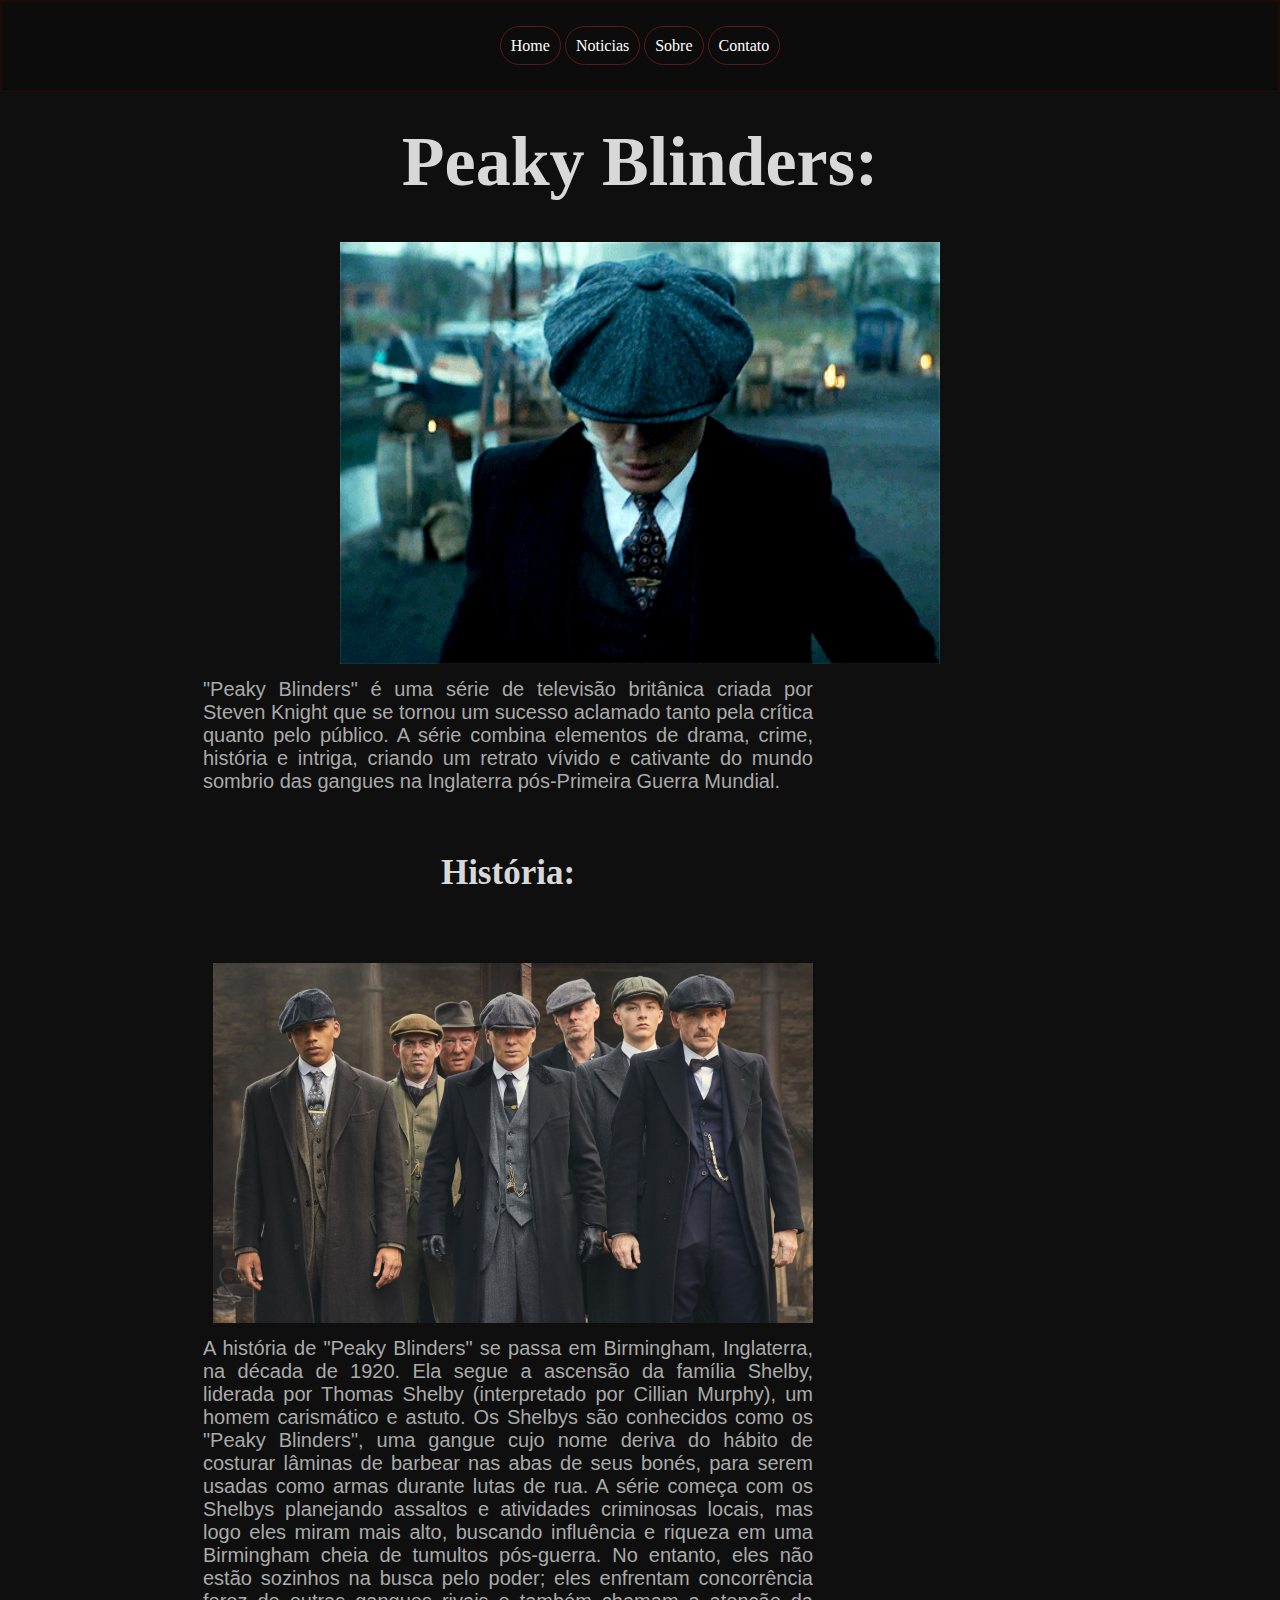
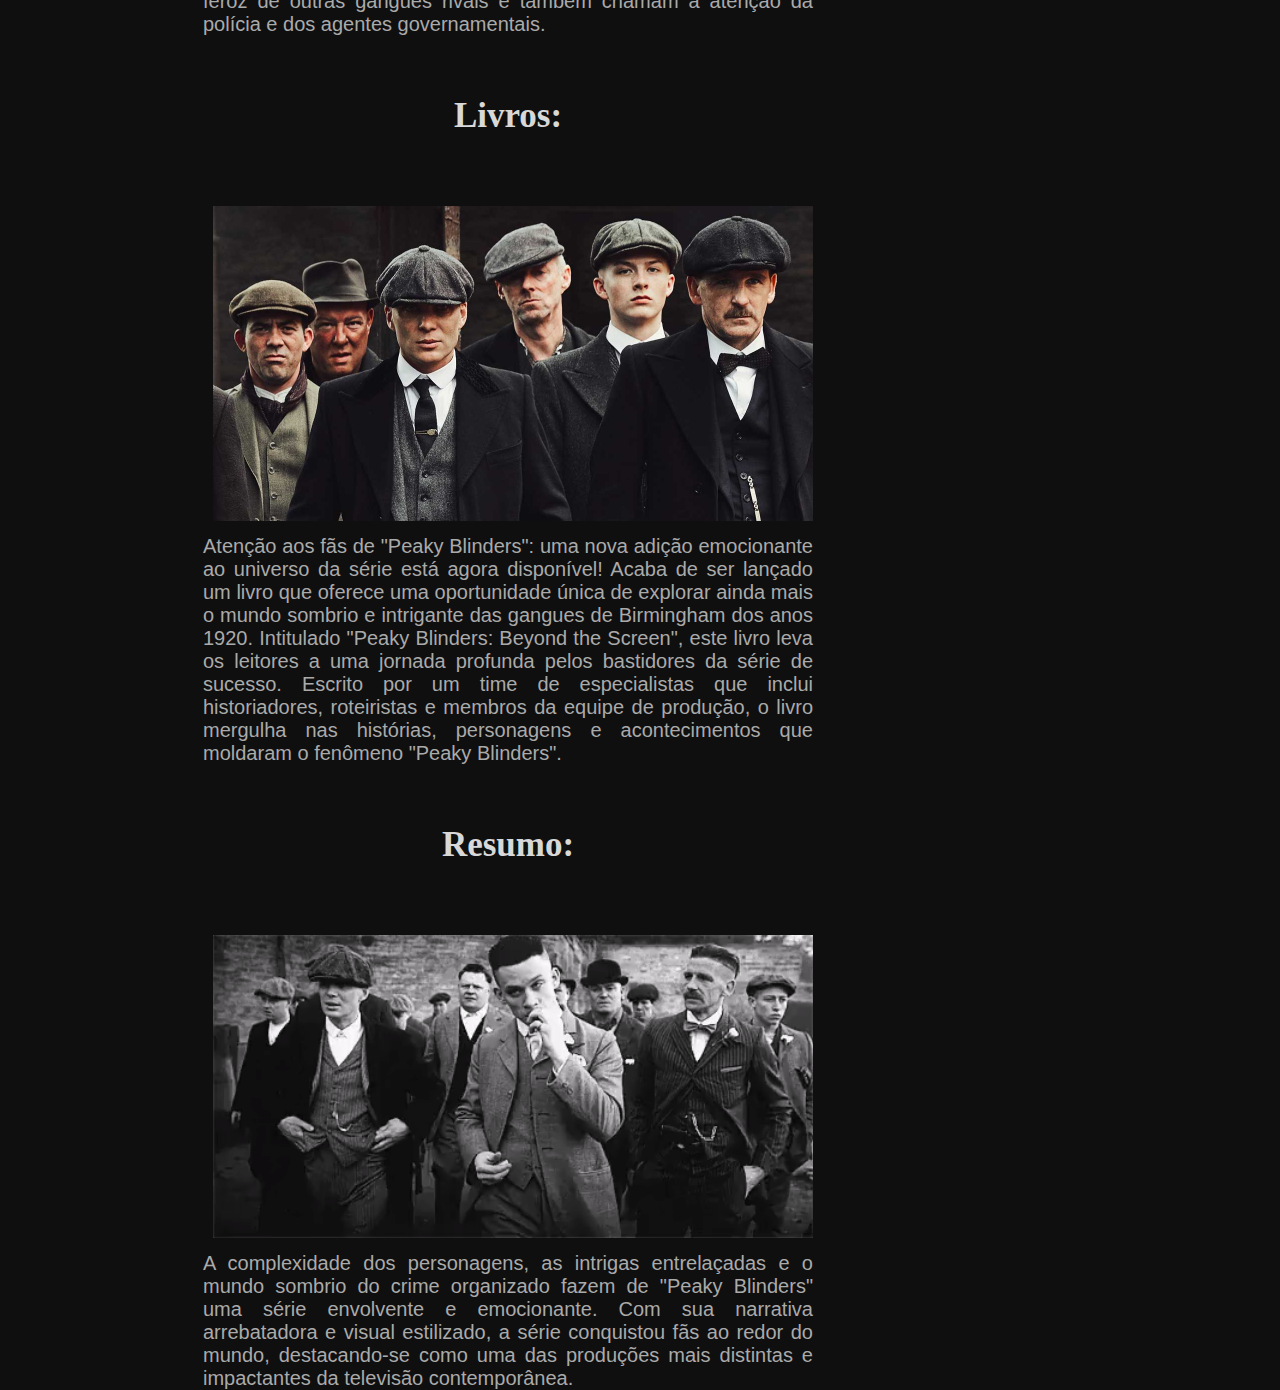
<file: peakyblinders.html>
<!DOCTYPE html>
<html lang="pt-br">
<head>
    <meta charset="UTF-8">
    <meta name="viewport" content="width=device-width, initial-scale=1.0">
    <meta name="description" content="Geralt é um witcher, um mutante treinado desde jovem para caçar e matar criaturas sobrenaturais que ameaçam os humanos">
    <meta name="keyworlds" content="the witcher, bruxo, serie, jogos, geek, nerd">
    <link rel="icon" type="image/x-icon" href="Icon/peaky icon.png">
    <link rel="stylesheet" href="Style/peakyblinders.css">
    <title>Peaky Blinders</title>
</head>

<body>
    <header>
        <div class="center">

        </div>

        <div class="main-menu">
            <ul>
                <a href="index.html">Home</a>
                <a href="#">Noticias</a>
                <a href="#">Sobre</a>
                <a href="#">Contato</a>



            </ul>

        </div>

    </header>
   
   
        <div class="titulo-1">
            <p>
                <h1>
                    Peaky Blinders:
                </h1>
            </p>

        </div>

        <div class="gif-1">

            <img src="gif/peaky gif.gif" alt="gif The witcher" width="600">  

    </div>


        <div class="texto-1">
            <div class="box">
            <p>
                "Peaky Blinders" é uma série de televisão britânica criada por Steven Knight que se tornou um sucesso aclamado tanto pela crítica quanto pelo público. A série combina elementos de drama, crime, história e intriga, criando um retrato vívido e cativante do mundo sombrio das gangues na Inglaterra pós-Primeira Guerra Mundial.
            </p>



            <div class="titulo-1">
                <p>
                    <h3>
                        História:
                    </h3>
                </p>
    
            </div>


            <div class="gif-1">

                <img src="images/blinders 1.jpg" alt="The Witcher" width="600">  
    
        </div>

        <div class="texto-2">
            <div class="box-2">
            <p>
                A história de "Peaky Blinders" se passa em Birmingham, Inglaterra, na década de 1920. Ela segue a ascensão da família Shelby, liderada por Thomas Shelby (interpretado por Cillian Murphy), um homem carismático e astuto. Os Shelbys são conhecidos como os "Peaky Blinders", uma gangue cujo nome deriva do hábito de costurar lâminas de barbear nas abas de seus bonés, para serem usadas como armas durante lutas de rua.

                A série começa com os Shelbys planejando assaltos e atividades criminosas locais, mas logo eles miram mais alto, buscando influência e riqueza em uma Birmingham cheia de tumultos pós-guerra. No entanto, eles não estão sozinhos na busca pelo poder; eles enfrentam concorrência feroz de outras gangues rivais e também chamam a atenção da polícia e dos agentes governamentais.       
            </p>


            <div class="titulo-1">
                <p>
                    <h3>
                        Livros:
                    </h3>
                </p>
    
            </div>


            <div class="gif-1">

                <img src="images/blinders 2.jpg" alt="The Witcher" width="600">  
    
        </div>

        <div class="texto-2">
            <div class="box-2">
            <p>
                Atenção aos fãs de "Peaky Blinders": uma nova adição emocionante ao universo da série está agora disponível! Acaba de ser lançado um livro que oferece uma oportunidade única de explorar ainda mais o mundo sombrio e intrigante das gangues de Birmingham dos anos 1920.

                Intitulado "Peaky Blinders: Beyond the Screen", este livro leva os leitores a uma jornada profunda pelos bastidores da série de sucesso. Escrito por um time de especialistas que inclui historiadores, roteiristas e membros da equipe de produção, o livro mergulha nas histórias, personagens e acontecimentos que moldaram o fenômeno "Peaky Blinders".
            </p>



            <div class="titulo-1">
                <p>
                    <h3>
                        Resumo:
                    </h3>
                </p>
    
            </div>


            <div class="gif-1">

                <img src="gif/peaky gif 2.gif" alt="The Witcher" width="600">  
    
        </div>

        <div class="texto-2">
            <div class="box-2">
            <p>
                A complexidade dos personagens, as intrigas entrelaçadas e o mundo sombrio do crime organizado fazem de "Peaky Blinders" uma série envolvente e emocionante. Com sua narrativa arrebatadora e visual estilizado, a série conquistou fãs ao redor do mundo, destacando-se como uma das produções mais distintas e impactantes da televisão contemporânea.
            </p>

            

    </div>


    
</body>
</html>
</file>
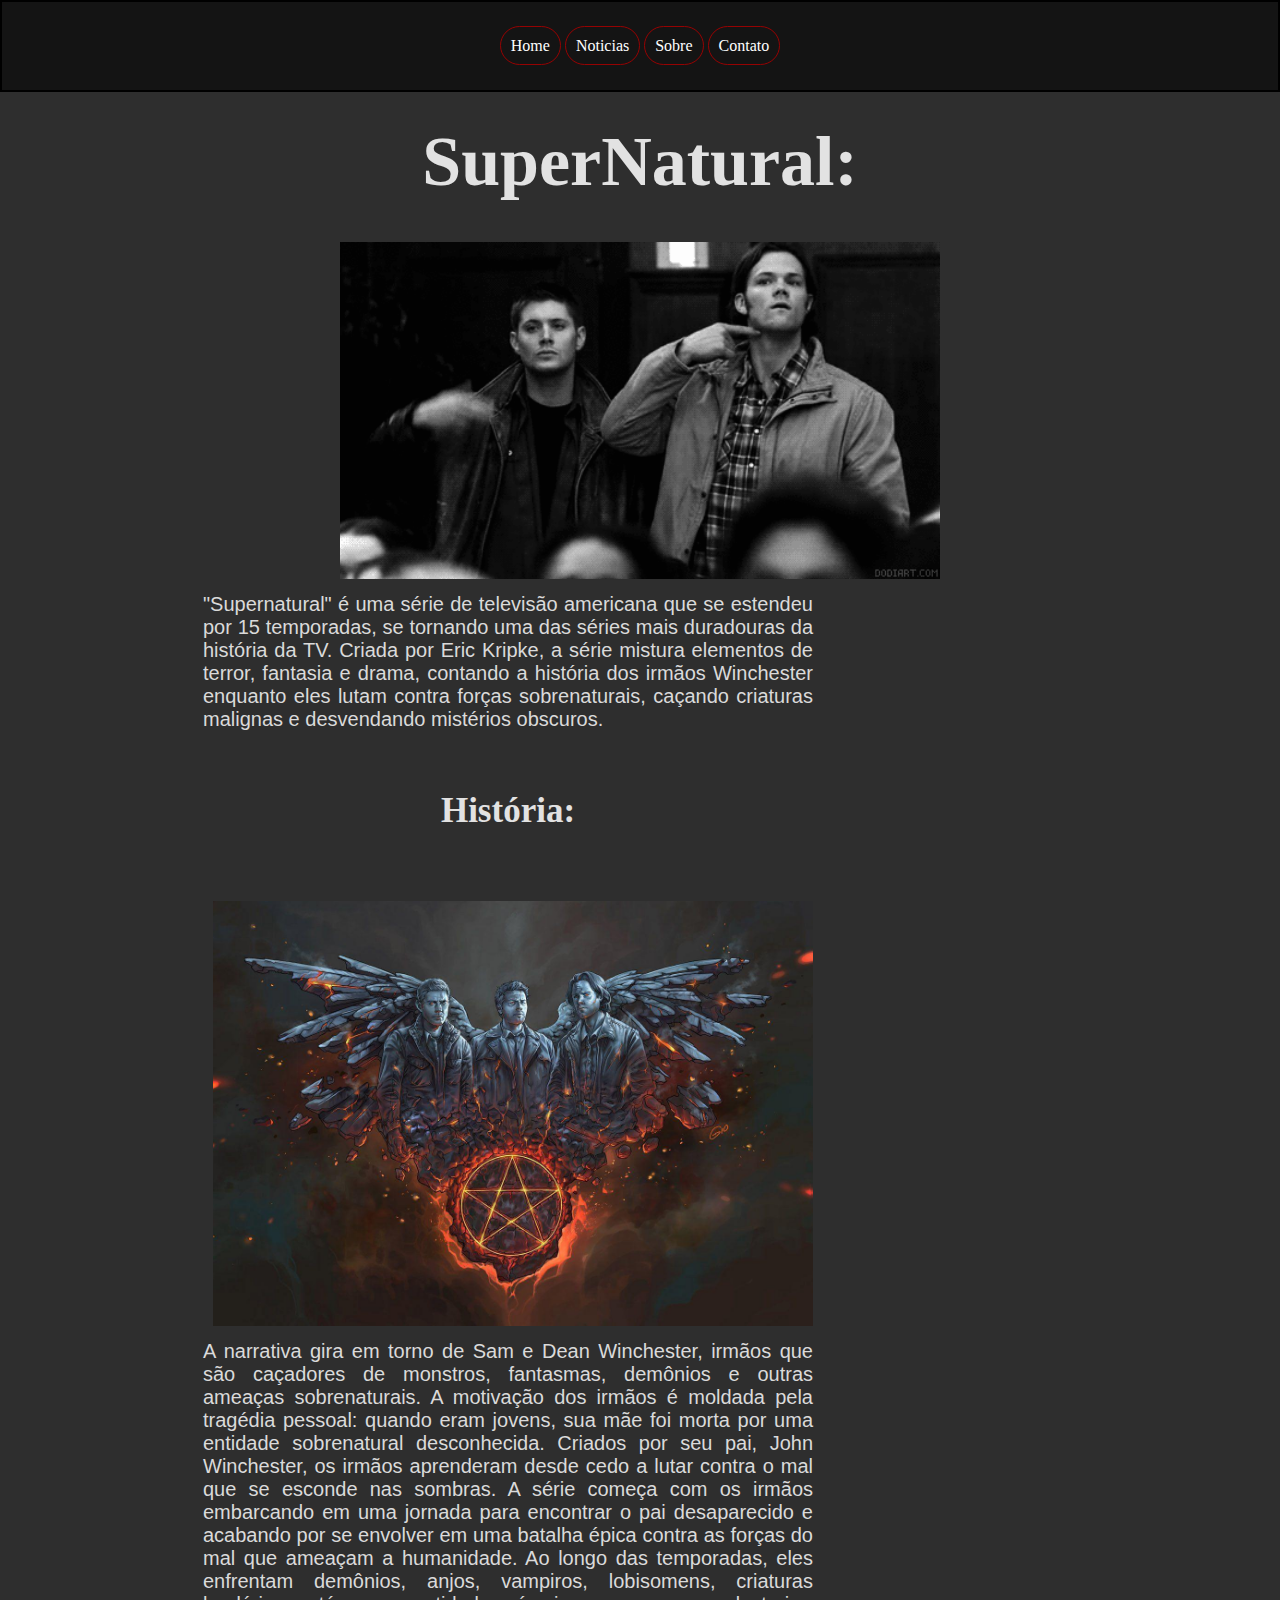
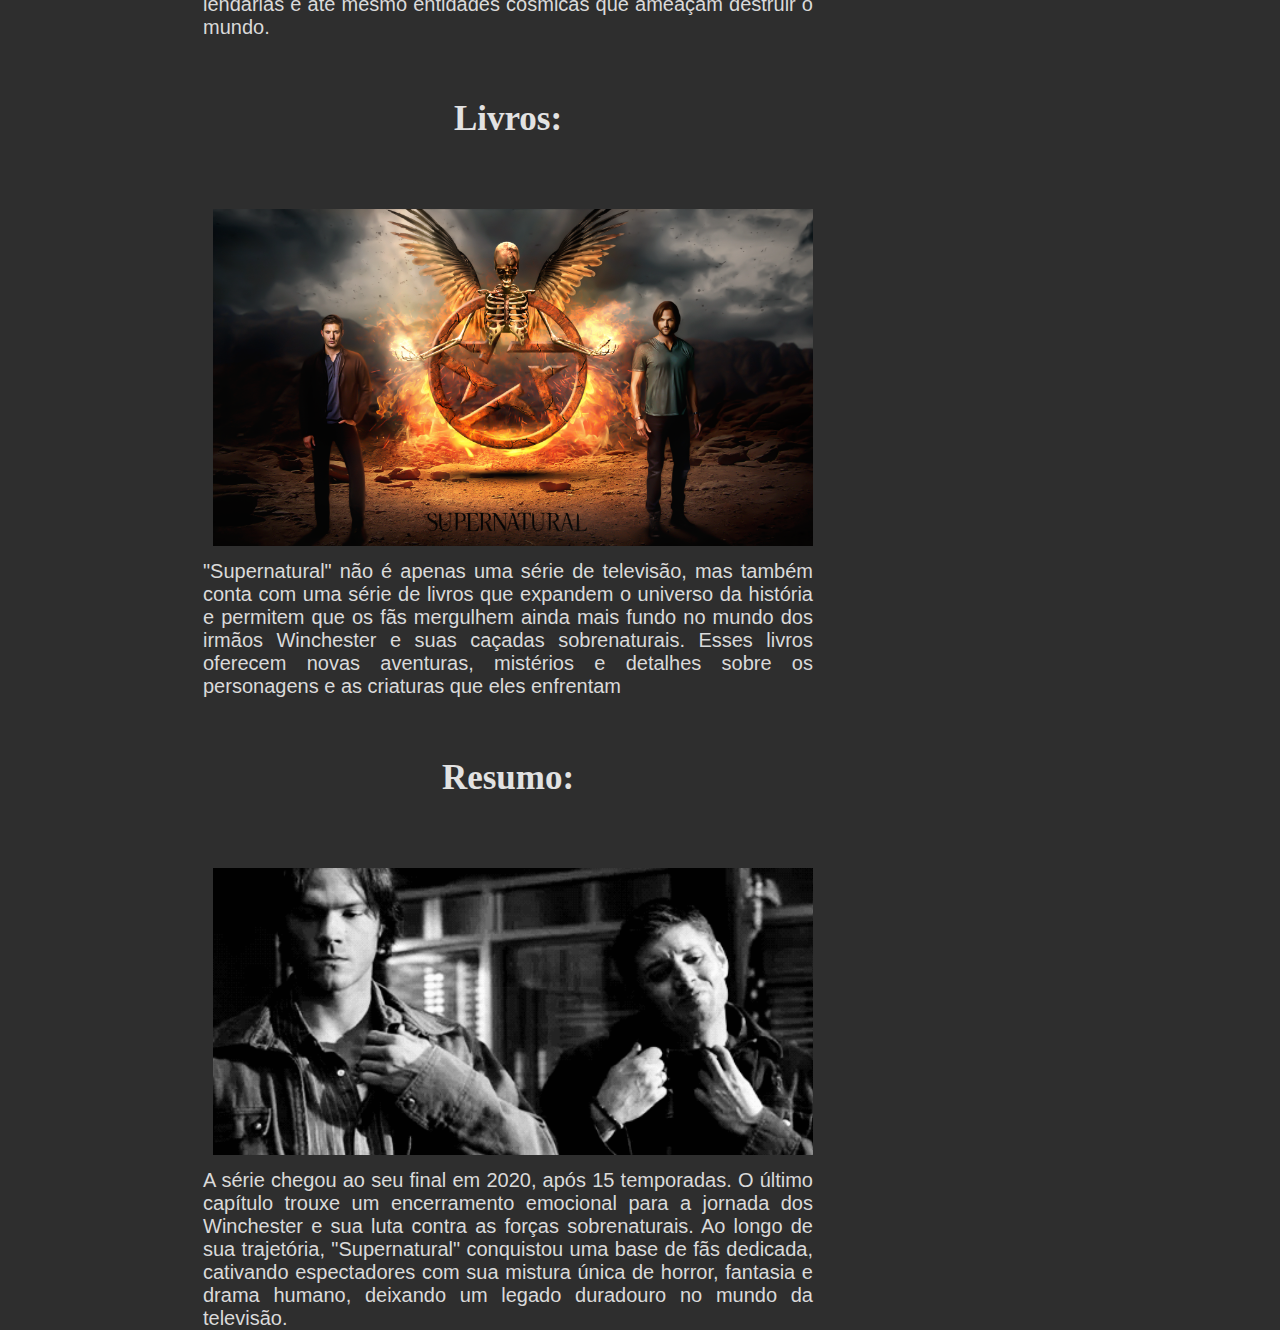
<file: supernatural.html>
<!DOCTYPE html>
<html lang="pt-br">
<head>
    <meta charset="UTF-8">
    <meta name="viewport" content="width=device-width, initial-scale=1.0">
    <meta name="description" content="Geralt é um witcher, um mutante treinado desde jovem para caçar e matar criaturas sobrenaturais que ameaçam os humanos">
    <meta name="keyworlds" content="the witcher, bruxo, serie, jogos, geek, nerd">
    <link rel="icon" type="image/x-icon" href="Icon/supernatural icon.png">
    <link rel="stylesheet" href="Style/supernatural.css">
    <title>SuperNatural</title>
</head>

<body>
    <header>
        <div class="center">

        </div>

        <div class="main-menu">
            <ul>
                <a href="index.html">Home</a>
                <a href="#">Noticias</a>
                <a href="#">Sobre</a>
                <a href="#">Contato</a>



            </ul>

        </div>

    </header>
   
   
        <div class="titulo-1">
            <p>
                <h1>
                    SuperNatural:
                </h1>
            </p>

        </div>

        <div class="gif-1">

            <img src="gif/supernatural gif.gif" alt="gif The witcher" width="600">  

    </div>


        <div class="texto-1">
            <div class="box">
            <p>
                "Supernatural" é uma série de televisão americana que se estendeu por 15 temporadas, se tornando uma das séries mais duradouras da história da TV. Criada por Eric Kripke, a série mistura elementos de terror, fantasia e drama, contando a história dos irmãos Winchester enquanto eles lutam contra forças sobrenaturais, caçando criaturas malignas e desvendando mistérios obscuros.
            </p>



            <div class="titulo-1">
                <p>
                    <h3>
                        História:
                    </h3>
                </p>
    
            </div>


            <div class="gif-1">

                <img src="images/super 1.jpg" alt="The Witcher" width="600">  
    
        </div>

        <div class="texto-2">
            <div class="box-2">
            <p>
                A narrativa gira em torno de Sam e Dean Winchester, irmãos que são caçadores de monstros, fantasmas, demônios e outras ameaças sobrenaturais. A motivação dos irmãos é moldada pela tragédia pessoal: quando eram jovens, sua mãe foi morta por uma entidade sobrenatural desconhecida. Criados por seu pai, John Winchester, os irmãos aprenderam desde cedo a lutar contra o mal que se esconde nas sombras.

                A série começa com os irmãos embarcando em uma jornada para encontrar o pai desaparecido e acabando por se envolver em uma batalha épica contra as forças do mal que ameaçam a humanidade. Ao longo das temporadas, eles enfrentam demônios, anjos, vampiros, lobisomens, criaturas lendárias e até mesmo entidades cósmicas que ameaçam destruir o mundo.
            </p>


            <div class="titulo-1">
                <p>
                    <h3>
                        Livros:
                    </h3>
                </p>
    
            </div>


            <div class="gif-1">

                <img src="images/super2.png" alt="The Witcher" width="600">  
    
        </div>

        <div class="texto-2">
            <div class="box-2">
            <p>
                "Supernatural" não é apenas uma série de televisão, mas também conta com uma série de livros que expandem o universo da história e permitem que os fãs mergulhem ainda mais fundo no mundo dos irmãos Winchester e suas caçadas sobrenaturais. Esses livros oferecem novas aventuras, mistérios e detalhes sobre os personagens e as criaturas que eles enfrentam
            </p>



            <div class="titulo-1">
                <p>
                    <h3>
                        Resumo:
                    </h3>
                </p>
    
            </div>


            <div class="gif-1">

                <img src="gif/supernatural gif 2.gif" alt="The Witcher" width="600">  
    
        </div>

        <div class="texto-2">
            <div class="box-2">
            <p>
                A série chegou ao seu final em 2020, após 15 temporadas. O último capítulo trouxe um encerramento emocional para a jornada dos Winchester e sua luta contra as forças sobrenaturais. Ao longo de sua trajetória, "Supernatural" conquistou uma base de fãs dedicada, cativando espectadores com sua mistura única de horror, fantasia e drama humano, deixando um legado duradouro no mundo da televisão.
            </p>

            


            

    
</body>
</html>
</file>
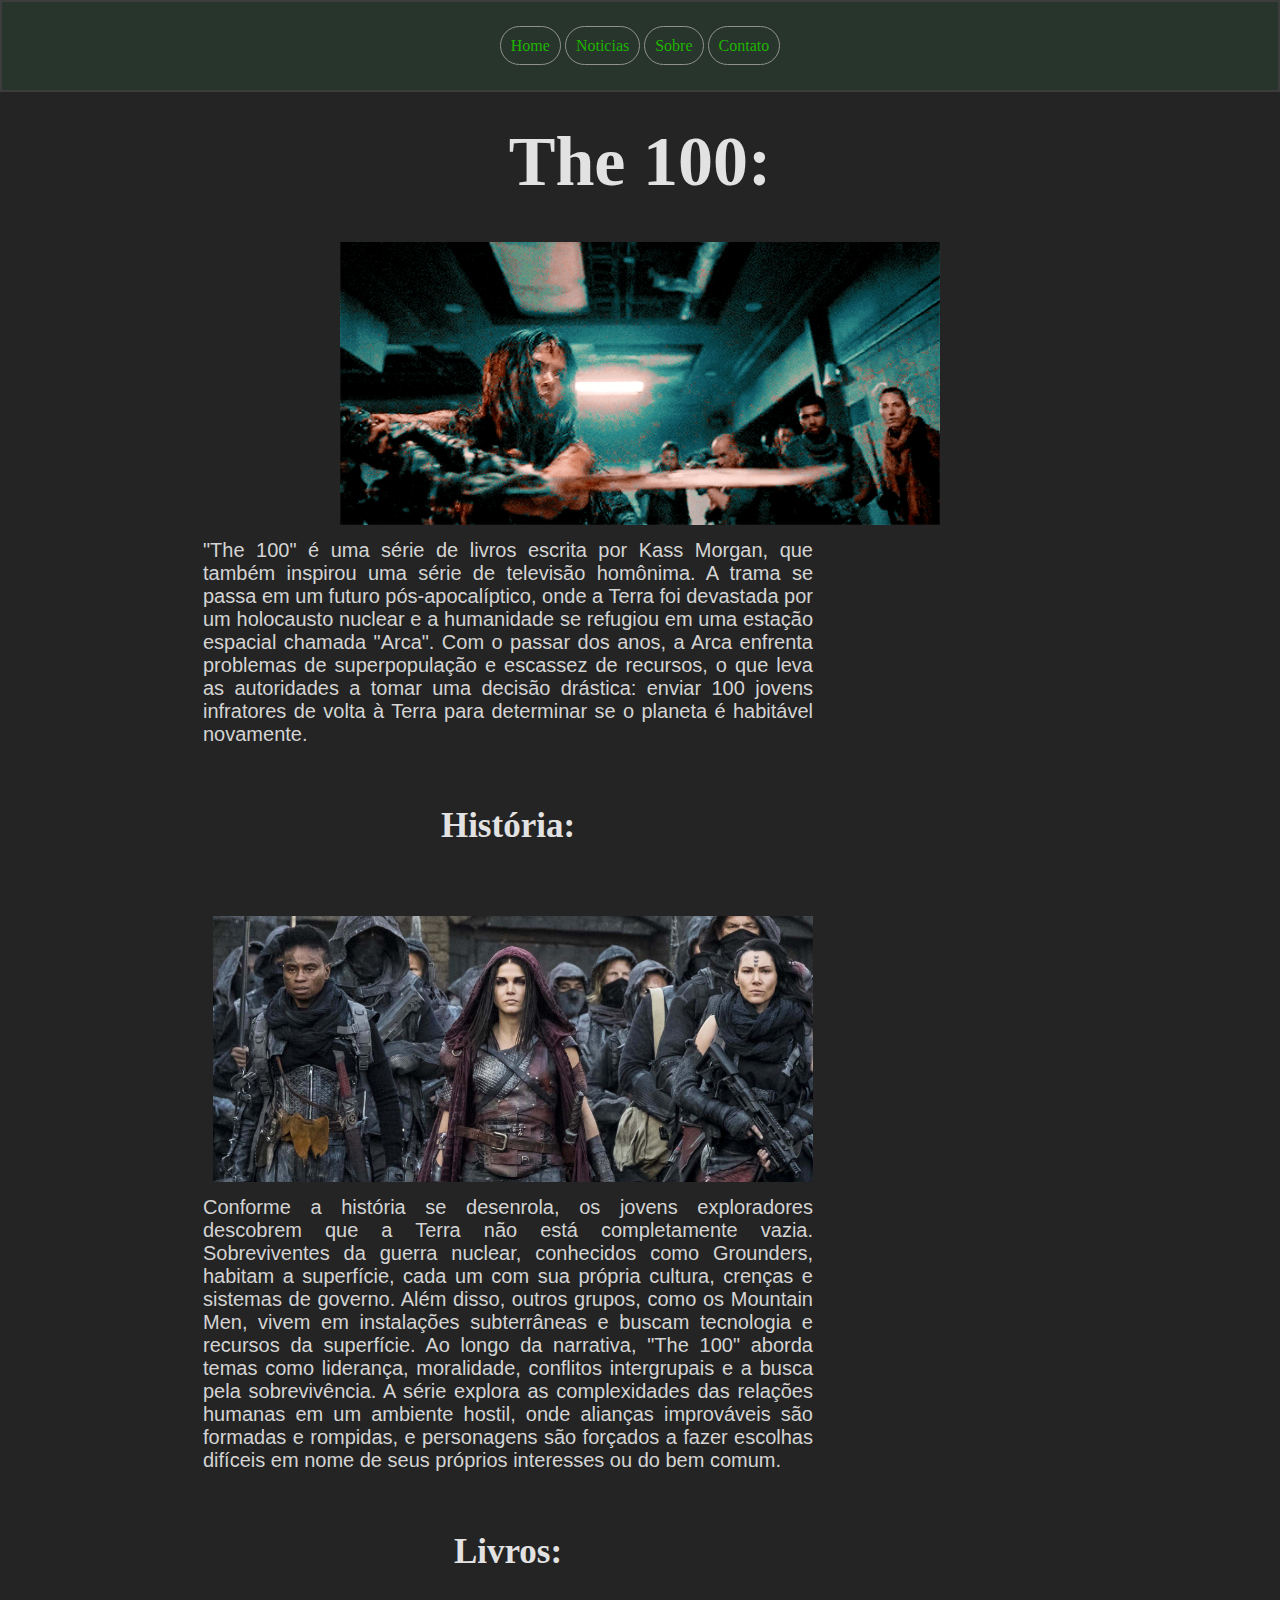
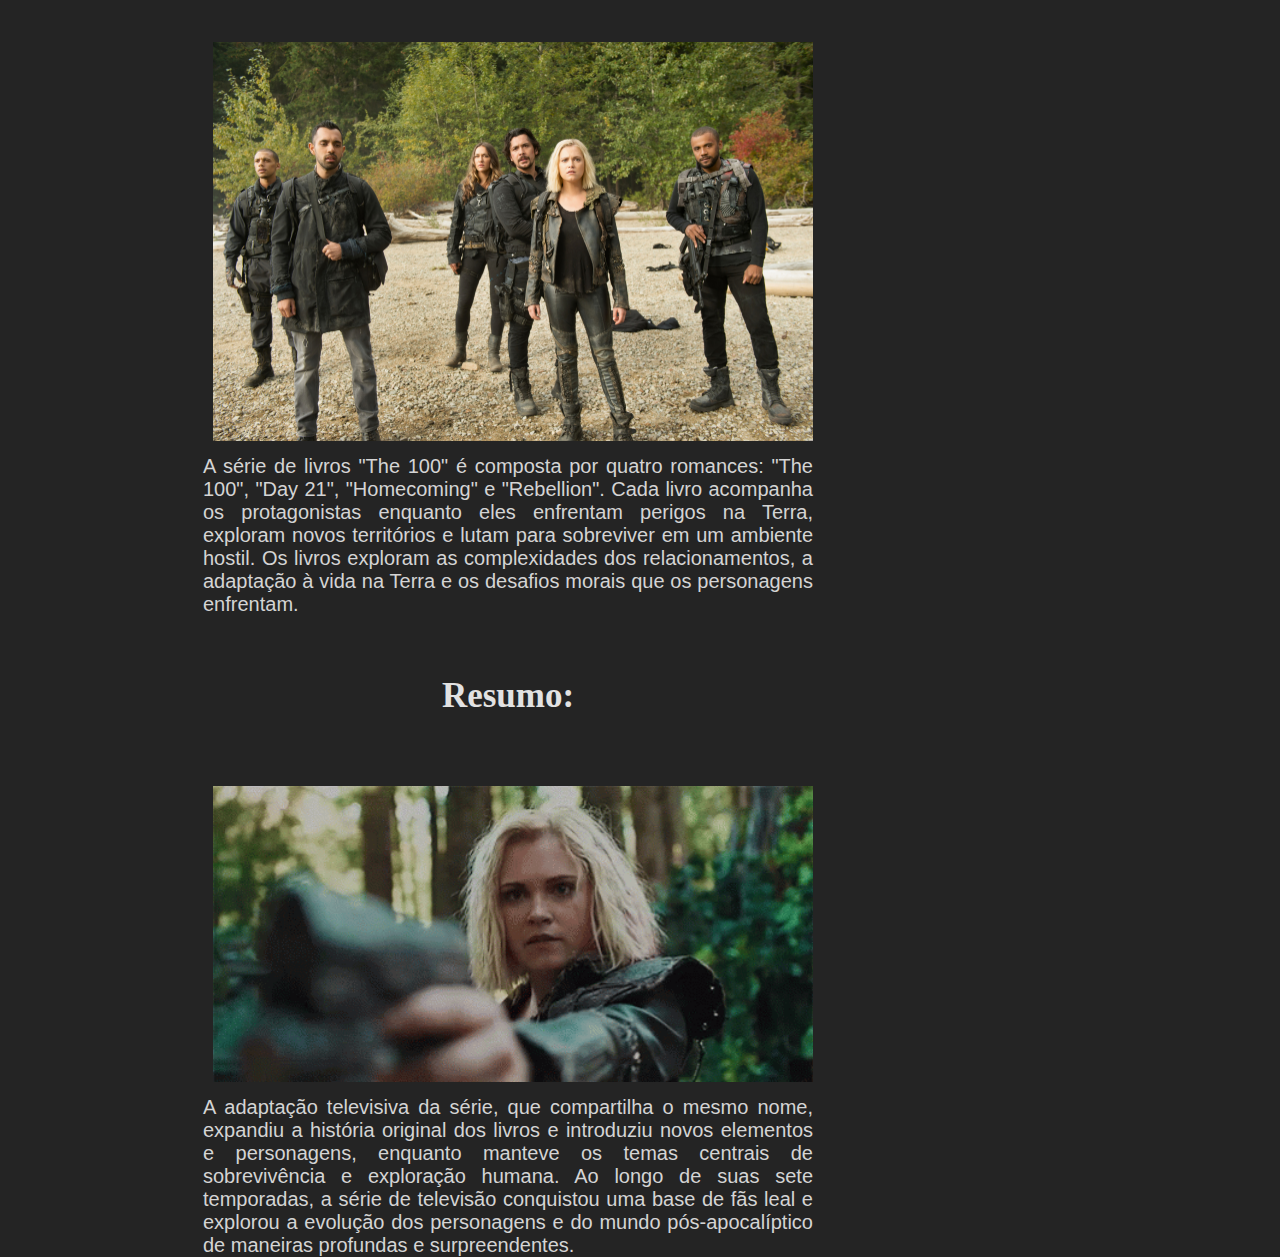
<file: the 100.html>
<!DOCTYPE html>
<html lang="pt-br">
<head>
    <meta charset="UTF-8">
    <meta name="viewport" content="width=device-width, initial-scale=1.0">
    <meta name="description" content="Geralt é um witcher, um mutante treinado desde jovem para caçar e matar criaturas sobrenaturais que ameaçam os humanos">
    <meta name="keyworlds" content="the witcher, bruxo, serie, jogos, geek, nerd">
    <link rel="icon" type="image/x-icon" href="Icon/the 100icon.png">
    <link rel="stylesheet" href="Style/the 100.css">
    <title>The 100</title>
</head>

<body>
    <header>
        <div class="center">

        </div>

        <div class="main-menu">
            <ul>
                <a href="index.html">Home</a>
                <a href="#">Noticias</a>
                <a href="#">Sobre</a>
                <a href="#">Contato</a>



            </ul>

        </div>

    </header>
   
   
        <div class="titulo-1">
            <p>
                <h1>
                    The 100:
                </h1>
            </p>

        </div>

        <div class="gif-1">

            <img src="gif/the100 gif.gif" alt="the 100" width="600">  

    </div>


        <div class="texto-1">
            <div class="box">
            <p>
                "The 100" é uma série de livros escrita por Kass Morgan, que também inspirou uma série de televisão homônima. A trama se passa em um futuro pós-apocalíptico, onde a Terra foi devastada por um holocausto nuclear e a humanidade se refugiou em uma estação espacial chamada "Arca". Com o passar dos anos, a Arca enfrenta problemas de superpopulação e escassez de recursos, o que leva as autoridades a tomar uma decisão drástica: enviar 100 jovens infratores de volta à Terra para determinar se o planeta é habitável novamente.
            </p>



            <div class="titulo-1">
                <p>
                    <h3>
                        História:
                    </h3>
                </p>
    
            </div>


            <div class="gif-1">

                <img src="images/the1001.jpg" alt="The Witcher" width="600">  
    
        </div>

        <div class="texto-2">
            <div class="box-2">
            <p>
                Conforme a história se desenrola, os jovens exploradores descobrem que a Terra não está completamente vazia. Sobreviventes da guerra nuclear, conhecidos como Grounders, habitam a superfície, cada um com sua própria cultura, crenças e sistemas de governo. Além disso, outros grupos, como os Mountain Men, vivem em instalações subterrâneas e buscam tecnologia e recursos da superfície.

                Ao longo da narrativa, "The 100" aborda temas como liderança, moralidade, conflitos intergrupais e a busca pela sobrevivência. A série explora as complexidades das relações humanas em um ambiente hostil, onde alianças improváveis são formadas e rompidas, e personagens são forçados a fazer escolhas difíceis em nome de seus próprios interesses ou do bem comum.
            </p>


            <div class="titulo-1">
                <p>
                    <h3>
                        Livros:
                    </h3>
                </p>
    
            </div>


            <div class="gif-1">

                <img src="images/the1002.jpg" alt="The Witcher" width="600">  
    
        </div>

        <div class="texto-2">
            <div class="box-2">
            <p>
                A série de livros "The 100" é composta por quatro romances: "The 100", "Day 21", "Homecoming" e "Rebellion". Cada livro acompanha os protagonistas enquanto eles enfrentam perigos na Terra, exploram novos territórios e lutam para sobreviver em um ambiente hostil. Os livros exploram as complexidades dos relacionamentos, a adaptação à vida na Terra e os desafios morais que os personagens enfrentam.
            </p>



            <div class="titulo-1">
                <p>
                    <h3>
                        Resumo:
                    </h3>
                </p>
    
            </div>


            <div class="gif-1">

                <img src="gif/the100 2.gif" alt="The Witcher" width="600">  
    
        </div>

        <div class="texto-2">
            <div class="box-2">
            <p>
                A adaptação televisiva da série, que compartilha o mesmo nome, expandiu a história original dos livros e introduziu novos elementos e personagens, enquanto manteve os temas centrais de sobrevivência e exploração humana. Ao longo de suas sete temporadas, a série de televisão conquistou uma base de fãs leal e explorou a evolução dos personagens e do mundo pós-apocalíptico de maneiras profundas e surpreendentes.
            </p>

            


            
      

        


                

    </div>


    
</body>
</html>
</file>
<file: Style/peakyblinders.css>
*{   /* Selecionei tudo, e tirei as propriedades geradas pelo Browser*/
    margin: 0;
    padding: 0;
    box-sizing: border-box;
}

body{
    background-color: rgb(15, 15, 15);
}


.center{
    display: flex;
    max-width: 1100px;
    margin: 0 auto;
    padding: 0 2%;
    flex-wrap: wrap;
}
.main-menu{
    background-color: rgb(12, 12, 12);
    padding: 35px;
    text-align: center;
    border: 2px solid rgb(29, 12, 12);
   
}

.main-menu a{
    color: white;
    text-decoration: none;
    padding: 10px;
    border: 1px solid rgb(99, 23, 23);
    border-radius: 30px;
}

.main-menu a:hover{
    color: rgb(255, 97, 97);
    text-decoration: underline;
}

.titulo-1{
    text-align: center;
    color: rgb(216, 216, 216);
    font-size: 35px;
    padding: 30px;
    font-family:Cambria, Cochin, Georgia, Times, 'Times New Roman', serif
}

.gif-1{
    text-align: center;
    padding: 10px;
}

.texto-1{
    text-align: center;
}

.texto-1 p{
   width: 100%;
   height: 100%;
   font-size: 20px;
   font-family: 'Franklin Gothic Medium', 'Arial Narrow', Arial, sans-serif;
   color: rgb(170, 170, 170);
}

.box{
    width: 610px;
    position: absolute;
    right: 467px;
   
}

p{
    text-align: justify;
}

.texto-1 h3{
    text-align: center;
    font-size: 35px;
    padding: 30px;
}
</file>
<file: Style/supernatural.css>
*{   /* Selecionei tudo, e tirei as propriedades geradas pelo Browser*/
    margin: 0;
    padding: 0;
    box-sizing: border-box;
}

body{
    background-color: rgb(46, 46, 46);
}


.center{
    display: flex;
    max-width: 1100px;
    margin: 0 auto;
    padding: 0 2%;
    flex-wrap: wrap;
}
.main-menu{
    background-color: rgb(20, 20, 20);
    padding: 35px;
    text-align: center;
    border: 2px solid rgb(0, 0, 0);
   
}

.main-menu a{
    color: white;
    text-decoration: none;
    padding: 10px;
    border: 1px solid rgb(150, 2, 2);
    border-radius: 30px;
}

.main-menu a:hover{
    color: rgb(255, 75, 75);
    text-decoration: underline;
}

.titulo-1{
    text-align: center;
    color: rgb(226, 226, 226);
    font-size: 35px;
    padding: 30px;
    font-family:Cambria, Cochin, Georgia, Times, 'Times New Roman', serif
}

.gif-1{
    text-align: center;
    padding: 10px;
}

.texto-1{
    text-align: center;
}

.texto-1 p{
   width: 100%;
   height: 100%;
   font-size: 20px;
   font-family: 'Franklin Gothic Medium', 'Arial Narrow', Arial, sans-serif;
   color: rgb(218, 218, 218);
}

.box{
    width: 610px;
    position: absolute;
    right: 467px;
   
}

p{
    text-align: justify;
}

.texto-1 h3{
    text-align: center;
    font-size: 35px;
    padding: 30px;
}
</file>
<file: Style/the 100.css>
*{   /* Selecionei tudo, e tirei as propriedades geradas pelo Browser*/
    margin: 0;
    padding: 0;
    box-sizing: border-box;
}

body{
    background-color: rgb(36, 36, 36);
}


.center{
    display: flex;
    max-width: 1100px;
    margin: 0 auto;
    padding: 0 2%;
    flex-wrap: wrap;
}
.main-menu{
    background-color: rgb(39, 53, 44);
    padding: 35px;
    text-align: center;
    border: 2px solid rgb(61, 61, 61);
   
}

.main-menu a{
    color: rgb(31, 180, 1);
    text-decoration: none;
    padding: 10px;
    border: 1px solid rgb(145, 145, 145);
    border-radius: 30px;
}

.main-menu a:hover{
    color: rgb(168, 168, 168);
    text-decoration: underline;
}

.titulo-1{
    text-align: center;
    color: rgb(226, 226, 226);
    font-size: 35px;
    padding: 30px;
    font-family:Cambria, Cochin, Georgia, Times, 'Times New Roman', serif
}

.gif-1{
    text-align: center;
    padding: 10px;
}

.texto-1{
    text-align: center;
}

.texto-1 p{
   width: 100%;
   height: 100%;
   font-size: 20px;
   font-family: 'Franklin Gothic Medium', 'Arial Narrow', Arial, sans-serif;
   color: rgb(212, 212, 212);
}

.box{
    width: 610px;
    position: absolute;
    right: 467px;
   
}

p{
    text-align: justify;
}

.texto-1 h3{
    text-align: center;
    font-size: 35px;
    padding: 30px;
}
</file>
